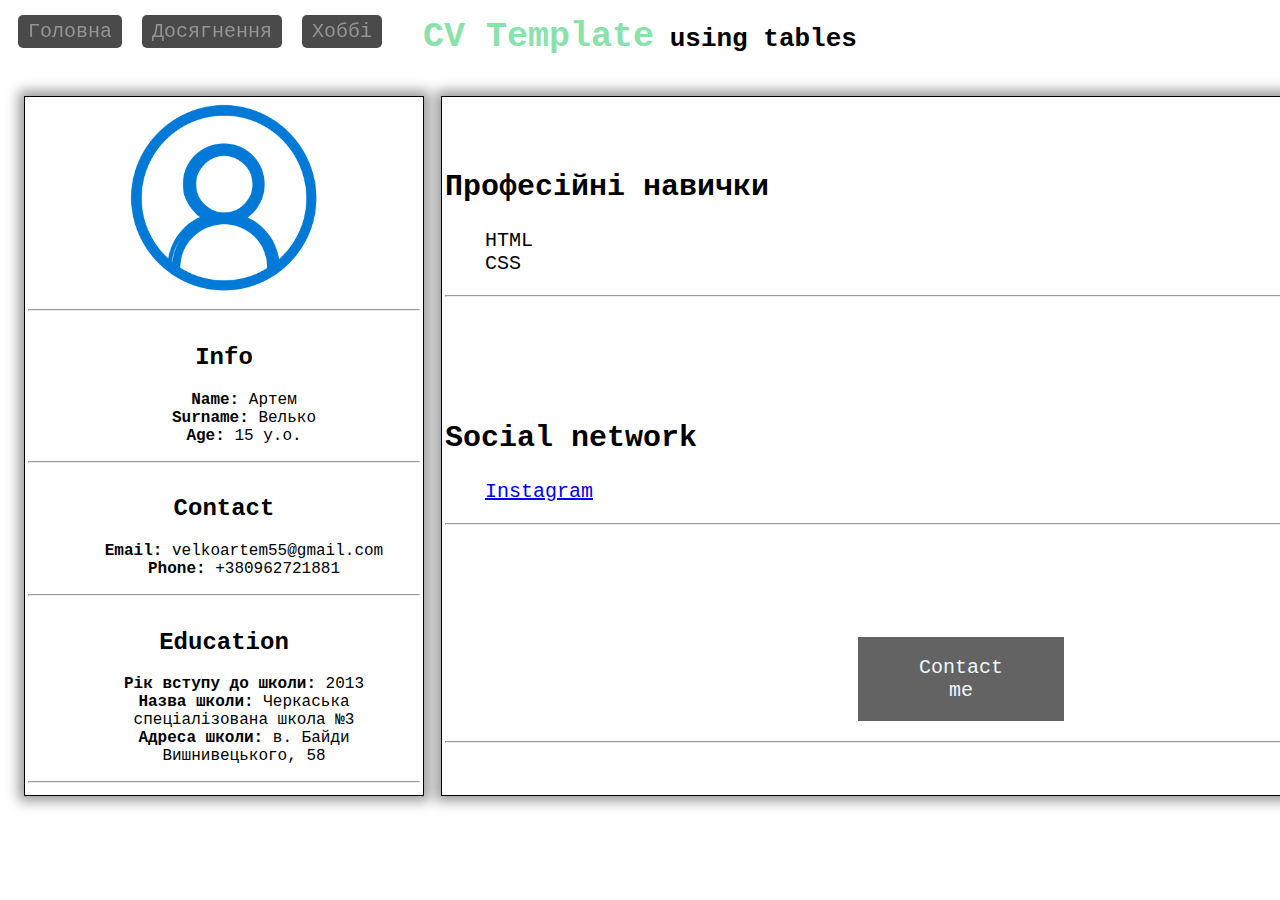
<file: index.html>
<!DOCTYPE html>
<html lang="en">
<head>
    <meta charset="UTF-8">
    <meta http-equiv="X-UA-Compatible" content="IE=edge">
    <meta name="viewport" content="width=device-width, initial-scale=1.0">
    <title>Резюме</title>
    <link rel="stylesheet" href="css/style.css">
</head>
<body>
    <div class="navbar">
        <div class="nav_div"><a href="index.html">Головна</a> </div>
        <div class="nav_div"><a href="./dos/dos.html">Досягнення</a></div>
        <div class="nav_div"><a href="./hobbi/main.html">Хоббі</a></div>
    </div>
    <h1><samp class="sati">CV Template</samp> using tables</h1>
    <table class="main">
        <tr>
            <td>
                <table class="left">
                    <tr>
                        <td class="cv-image">
                            <img src="img/account.png" alt="">
                            <hr>
                        </td>
                    </tr>
                    <tr>
                        <td>
                            <h2>Info</h2>
                            <ul>
                                <li><strong>Name:</strong> Артем</li>
                                <li><strong>Surname:</strong> Велько</li>
                                <li><strong>Age:</strong> 15 y.o.</li>
                            </ul>
                            <hr>
                        </td>
                    </tr>
                    <tr>
                        <td>
                            <h2>Contact</h2>
                            <ul>
                                <li><strong>Email:</strong> velkoartem55@gmail.com</li>
                                <li><strong>Phone:</strong> +380962721881</li>
                            </ul>
                            <hr>
                        </td>
                    </tr>
                    <td>
                        <h2>Education</h2>
                        <ul>
                            <li><strong>Рік вступу до школи:</strong> 2013</li>
                            <li><strong>Назва школи:</strong> Черкаська спеціалізована школа №3</li>
                            <li><strong>Адреса школи:</strong> в. Байди Вишнивецького, 58</li>
                        </ul>
                        <hr>
                    </td>
                </table>
            </td>
            <td>
                <table class="right">
                    
                    <tr>
                        <td>
                            <h2>Професійні навички</h2>
                            <ul>
                                <li>HTML</li>
                                <li>CSS</li>
                            </ul>
                            <hr>
                        </td>
                    </tr>
                       <tr>
                            <td>
                                <h2>Social network</h2>
                                <ul>
                                    <li><a href="https://www.instagram.com/itut_0/">Instagram</a></li>
                                    <li><a href=""></a></li>
                                    <li></li>
                                </ul>
                                <hr>
                           </td>
                        </tr>
                    </tr>
                    <tr>
                         <td>
                             <ul>
                                 <li class="ali"><a href="">Contact me</a></li>
                             </ul>
                             <hr>
                        </td>
                     </tr>
                </table>
            </td>
        </tr>
    </table>
</body>
</html>
</file>
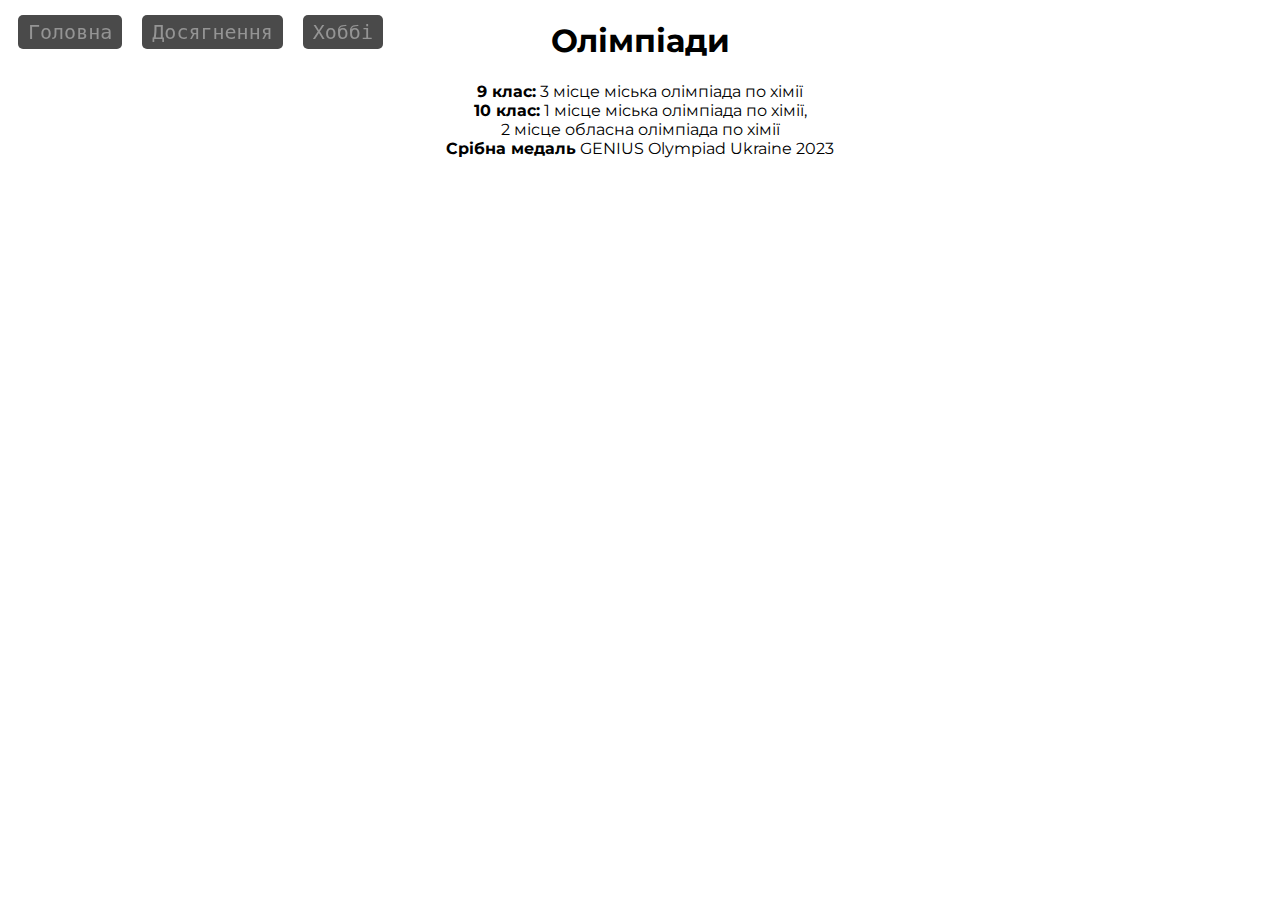
<file: dos/dos.html>
<!DOCTYPE html>
<html lang="en">
<head>
    <meta charset="UTF-8">
    <meta http-equiv="X-UA-Compatible" content="IE=edge">
    <meta name="viewport" content="width=device-width, initial-scale=1.0">
    <title>Досягнення</title>
    <link rel="preconnect" href="https://fonts.googleapis.com">
<link rel="preconnect" href="https://fonts.gstatic.com" crossorigin>
<link href="https://fonts.googleapis.com/css2?family=Montserrat:wght@100;200;300;400;500;600;700&display=swap" rel="stylesheet">
    <link rel="stylesheet" href="../css/style.css">
    <link rel="stylesheet" href="./dos.css">
</head>
<body>
    <div class="navbar">
        <div class="nav_div"><a href="../index.html">Головна</a> </div>
        <div class="nav_div"><a href="dos.html">Досягнення</a></div>
        <div class="nav_div"><a href="../hobbi/main.html">Хоббі</a></div>
    </div>
    <h1>Олімпіади</h1>
    <p><b>9 клас:</b>  3 місце міська олімпіада по хімії <br>
        <b>10 клас:</b>  1 місце міська олімпіада по хімії, <br>
        2 місце обласна олімпіада по хімії <br>
        <b>Срібна медаль</b> GENIUS Olympiad Ukraine 2023 <br>
    </p>
</body>
</html>
</file>
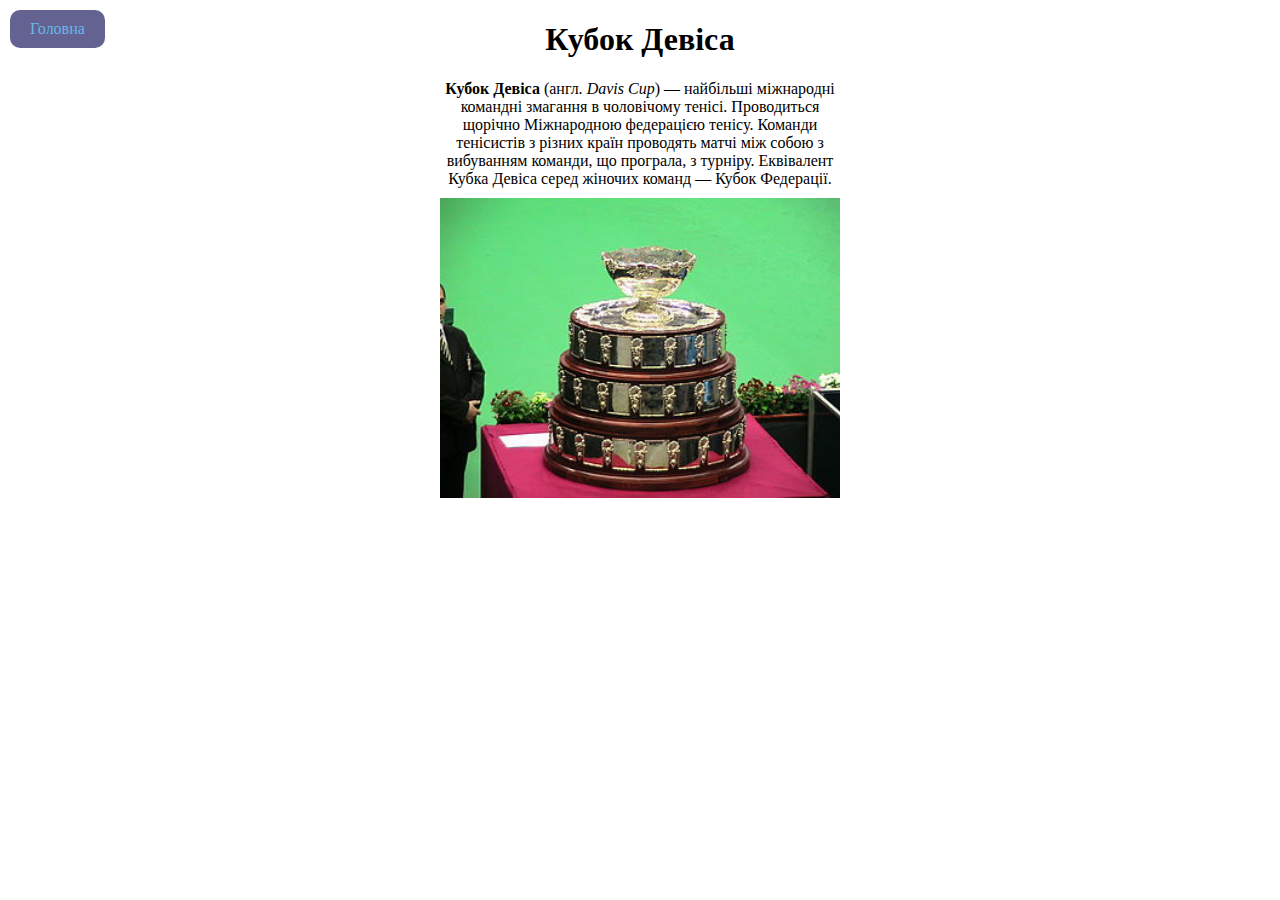
<file: hobbi/doc1.html>
<!DOCTYPE html>
<html lang="en">
<head>
    <meta charset="UTF-8">
    <meta http-equiv="X-UA-Compatible" content="IE=edge">
    <meta name="viewport" content="width=device-width, initial-scale=1.0">
    <link rel="stylesheet" href="./style.css">
    <title>Document</title>
</head>
<body>
    <h1>Кубок Девіса</h1>
    <p class="doc1_p"><B>Кубок Девіса</B>  (англ. <i>Davis Cup</i>) — найбільші міжнародні командні змагання в чоловічому тенісі. Проводиться щорічно Міжнародною федерацією тенісу. Команди тенісистів з різних країн проводять матчі між собою з вибуванням команди, що програла, з турніру. Еквівалент Кубка Девіса серед жіночих команд — Кубок Федерації.</p>
    <img src="./devis.jpg" alt="" class="doc1_img">
    <a href="./main.html" class="doc1_a">Головна</a>
</body>
</html>
</file>
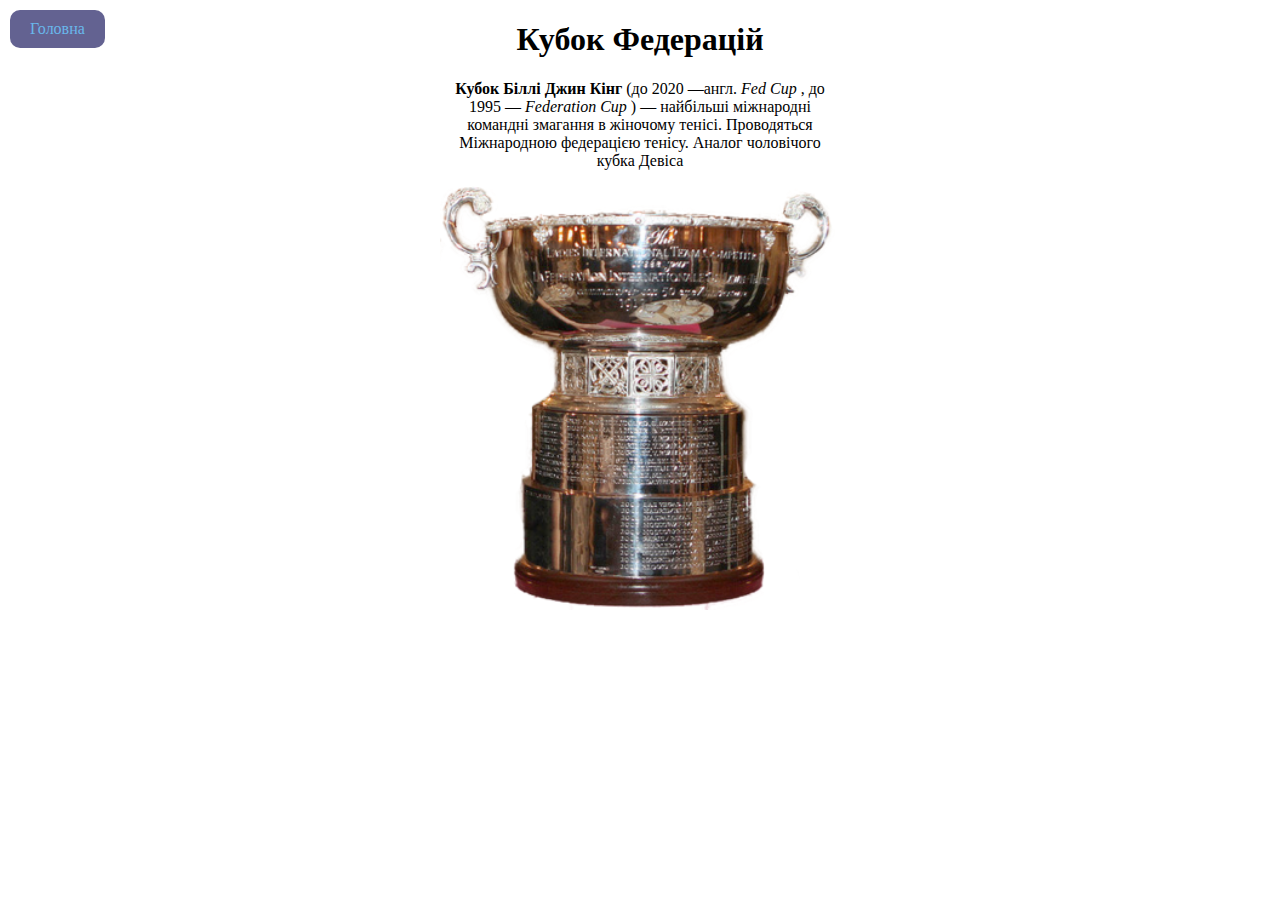
<file: hobbi/doc2.html>
<!DOCTYPE html>
<html lang="en">
<head>
    <meta charset="UTF-8">
    <meta http-equiv="X-UA-Compatible" content="IE=edge">
    <meta name="viewport" content="width=device-width, initial-scale=1.0">
    <link rel="stylesheet" href="./style.css">
    <title>Document</title>
</head>
<body>
    <h1>Кубок Федерацій</h1>
    <p class="doc1_p"><B>Кубок Біллі Джин Кінг</B>   (до 2020  —англ. <i>Fed Cup</i> , до 1995 — <i>Federation Cup</i> ) — найбільші міжнародні командні змагання в жіночому тенісі. Проводяться Міжнародною федерацією тенісу. Аналог чоловічого кубка Девіса</p>
    <img src="./bili.png" alt="" class="doc1_img">
    <a href="./main.html" class="doc1_a">Головна</a>
</body>
</html>
</file>
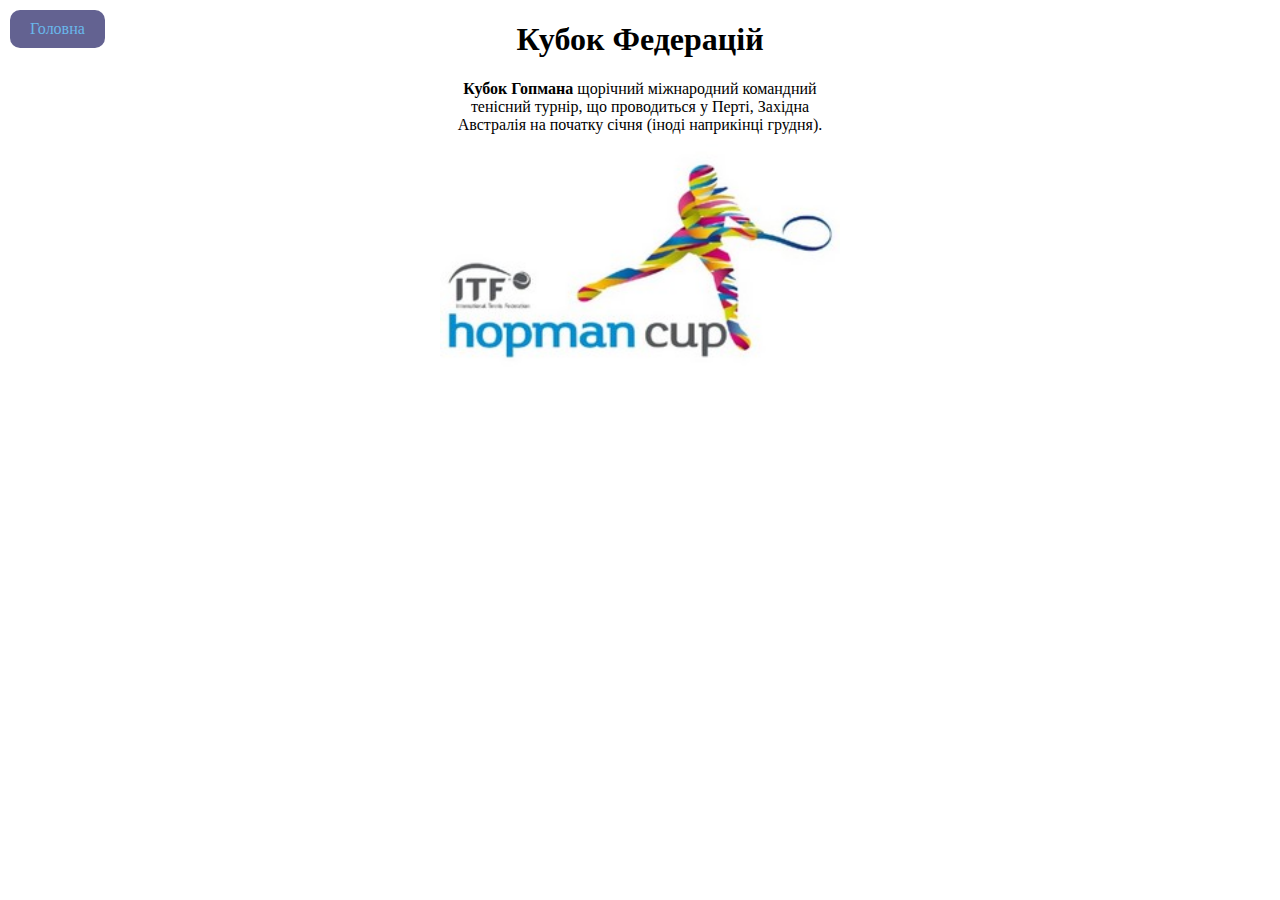
<file: hobbi/doc3.html>
<!DOCTYPE html>
<html lang="en">
<head>
    <meta charset="UTF-8">
    <meta http-equiv="X-UA-Compatible" content="IE=edge">
    <meta name="viewport" content="width=device-width, initial-scale=1.0">
    <link rel="stylesheet" href="./style.css">
    <title>Document</title>
</head>
<body>
    <h1>Кубок Федерацій</h1>
    <p class="doc1_p"><B>Кубок Гопмана</B>   щорічний міжнародний командний тенісний турнір, що проводиться у Перті, Західна Австралія на початку січня (іноді наприкінці грудня).</p>
    <img src="./Hopman.jpg" alt="" class="doc1_img">
    <a href="./main.html" class="doc1_a">Головна</a>
</body>
</html>
</file>
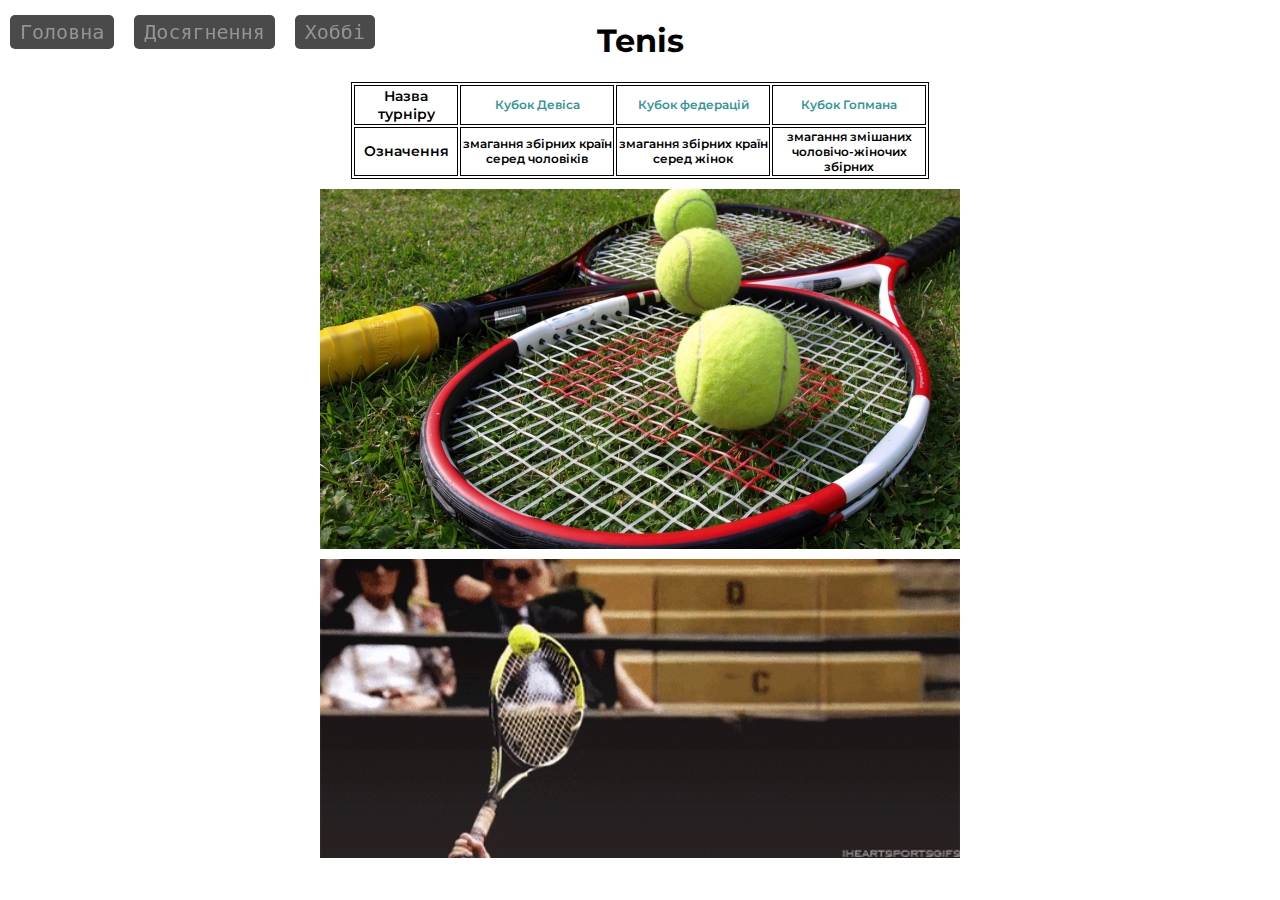
<file: hobbi/main.html>
<!DOCTYPE html>
<html lang="en">
<head>
    <meta charset="UTF-8">
    <meta http-equiv="X-UA-Compatible" content="IE=edge">
    <meta name="viewport" content="width=device-width, initial-scale=1.0">
    <link rel="preconnect" href="https://fonts.googleapis.com">
<link rel="preconnect" href="https://fonts.gstatic.com" crossorigin>
<link href="https://fonts.googleapis.com/css2?family=Montserrat:wght@100;200;300;400;500;600;700&display=swap" rel="stylesheet">
    <link rel="stylesheet" href="./style.css">
    <link rel="stylesheet" href="../css/style.css">
    <title>Хоббі</title>
</head>
<body>
    <div class="navbar">
        <div class="nav_div"><a href="../index.html">Головна</a> </div>
        <div class="nav_div"><a href="../dos/dos.html">Досягнення</a></div>
        <div class="nav_div"><a href="./hobbi/main.html">Хоббі</a></div>
    </div>
    <h1>Tenis</h1>
    <table>
        <tr>
            <th>Назва турніру</th>
            <td><a href="./doc1.html">Кубок Девіса</a> </td>
            <td><a href="./doc2.html">Кубок федерацій</a> </td>
            <td><a href="./doc3.html">Кубок Гопмана</a> </td>
        </tr>
        <tr>
            <th>Означення</th>
            <td>змагання збірних країн серед чоловіків</td>
            <td>змагання збірних країн серед жінок</td>
            <td>змагання змішаних чоловічо-жіночих збірних</td>
        </tr>
    </table>
    <img src="./tenis.jpg" alt="">
    <img src="./tenis_gif.gif" alt="">
    
</body>
</file>
<file: css/style.css>
body{
    font-family: monospace;
}
img{
    width: 50%;
}
li{
    list-style-type: none;
}
.left{
    width: 400px;
    height: 700px;
    border: 1px solid black;
    font-size: 16px;
    -webkit-box-shadow: 0px 0px 12px 5px rgba(0, 0, 0, 0.41);
    -moz-box-shadow: 0px 0px 12px 5px rgba(0, 0, 0, 0.41);
    box-shadow: 0px 0px 12px 5px rgba(0, 0, 0, 0.41);
    text-align: center;
}

.right{
    border: 1px solid black;
    width: 1000px;
    height: 700px;
    -webkit-box-shadow: 0px 0px 12px 5px rgba(0, 0, 0, 0.41);
    -moz-box-shadow: 0px 0px 12px 5px rgba(0, 0, 0, 0.41);
    box-shadow: 0px 0px 12px 5px rgba(0, 0, 0, 0.41);
    font-size: 20px;
}
.main{
    border-spacing: 15px 20px;
}
.sati{
    color: rgb(137, 226, 171);
    text-align: center;
    font-size:35px ;
}
h1{
    text-align: center;
}
.ali{
    background-color: rgb(99, 99, 99);
    width: 110px;
    height: 20;
    padding: 2%;
    padding-left: 5%;
    padding-right: 5%;
    text-align: center;
    margin: 0 auto;
}
.ali a{
    color: aliceblue;
    text-decoration: none;
}
.navbar{
    width: 100%;
    display: flex;
    position: fixed;
    top: 5px;
}
.nav_div{
    font-size: 20px;
    margin: 10px;
    color: rgb(148, 148, 148);
    background-color: rgb(74, 74, 74);
    padding: 5px 10px;
    border-radius: 5px;
}
.nav_div a{
    color: rgb(148, 148, 148);
    text-decoration: none;
}
</file>
<file: dos/dos.css>
h1{
    font-family: 'Montserrat';
}
p{
    font-family: 'Montserrat';
    text-align: center;
}
</file>
<file: hobbi/style.css>
body{
    margin: 0;
}
h1{
    text-align: center;
    font-family: "Montserrat";
}
th{
    width: 100px;
    border: 1px solid black;
    text-align: center;
    font-family: "Montserrat";
    font-size: 14px;
    font-weight: 600;
}
td{
    width: 150px;
    border: 1px solid black;
    text-align: center;
    font-family: "Montserrat";
    font-size: 12px;
    font-weight: 600;
}
td a{
    text-decoration: none;
    color: rgb(49, 150, 150);
}
table{
    border: 1px solid black;
    margin: 0 auto;
}
img{
    width: 560px;
    text-align: center;
    display: block;
    margin: 10px auto;
}
.doc1_p{
    width: 400px;
    margin: 0 auto;
    text-align: center;
}
.doc1_img{
    width: 400px;
}
.doc1_a{
    position: fixed;
    top: 10px;
    left: 10px;
    text-decoration: none;
    color: rgb(105, 183, 235);
    background-color:rgb(99, 98, 145);
    padding: 10px 20px;
    border-radius: 10px;
}
</file>
